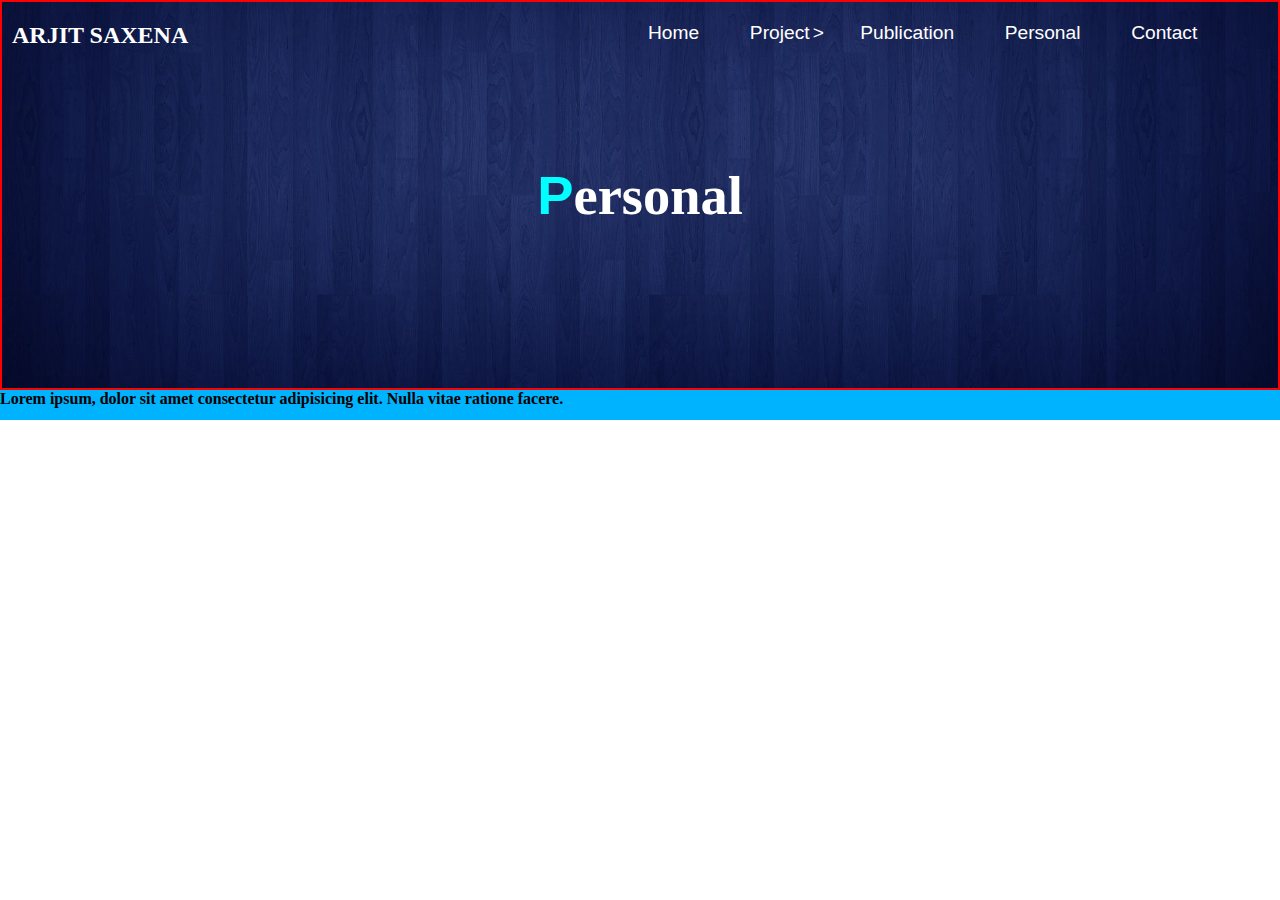
<file: persnal.html>
<!DOCTYPE html>
<html lang="en">
<head>
    <meta charset="UTF-8">
    <meta http-equiv="X-UA-Compatible" content="IE=edge">
    <meta name="viewport" content="width=device-width, initial-scale=1.0">
    <title>Document</title>
</head>
<link rel="stylesheet" href="/css/style.css">
<body>
    <div class="contaier">
        <nav class="navBar">
          <img src="e1f8554dd0f4e79613cceb8cd006161d.jpg" alt="">
          <h1> <span>P</span>ersonal <span></h1>
          <div class="logo">
            <h2>ARJIT SAXENA</h2>
            </div>
              <ul>
               <li><a href="index.html">Home</a></li>
               <li id="project"><a href="">Project <div id="arrow">&#62;</div></a></li>
               <li><a href="">Publication</a></li>
               <li><a href="">Personal</a></li>
               <li><a href="">Contact</a></li>
               <ion-icon name="search-outline"></ion-icon>
    </ul>
        </nav>

      
        <footer>
            <h4>Lorem ipsum, dolor sit amet consectetur adipisicing elit. Nulla vitae ratione facere.</h4>
           </footer>
        </div>
</body>
</html>
</file>
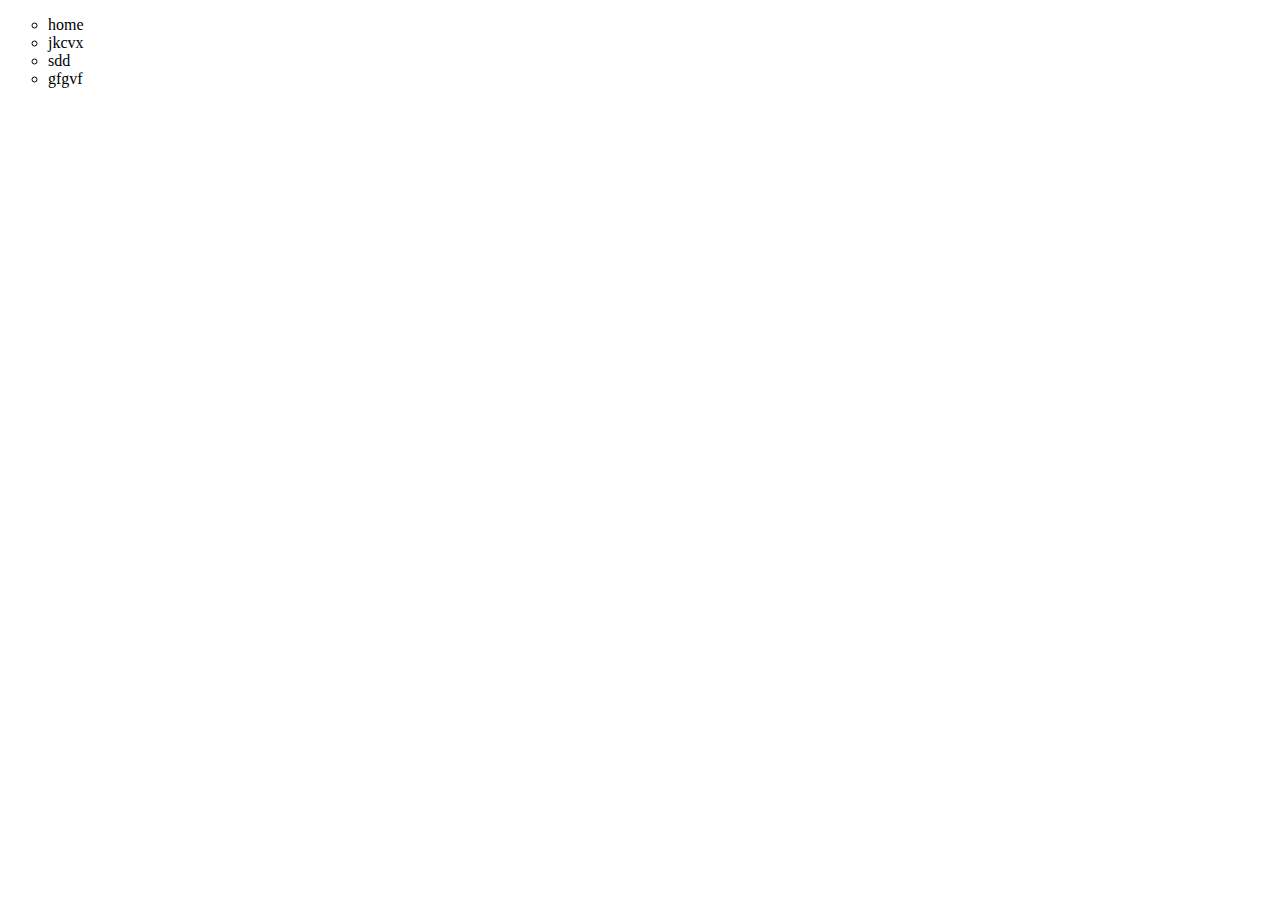
<file: practic.html>
<!DOCTYPE html>
<html lang="en">
<head>
    <meta charset="UTF-8">
    <meta http-equiv="X-UA-Compatible" content="IE=edge">
    <meta name="viewport" content="width=device-width, initial-scale=1.0">
    <title>Document</title>
</head>
<body>
    <ul style="list-style-type:circle;">
        <li>home</li>
        <li>jkcvx</li>
        <li>sdd</li>
        <li>gfgvf</li>
    </ul>
    
</body>
</html>
</file>
<file: css/style.css>
*{
  margin: 0;
  padding: 0;
  box-sizing: border-box;
}
.contaier{
  /* position: relative; */
  min-height: 100vh;

}
.navBar{
  position: relative;
  display: flex;
  justify-content: space-between;
  /* align-items: center; */
  padding: 20px 30px 0px 10px;
  border: 2px solid red;
  height: 390px;
}
nav ul{
  display: flex;
  justify-content: space-between;
  /* align-items: center; */
  /* border:2px solid red; */
  text-decoration: none;
  list-style-type: none;
  width: 600px;
}
.logo h2{
color: #fff;
}
nav li{
 
  position: relative;
  list-style: none; 

}
nav li a{
  position: relative;
  /* color: #000;
   */
   color: #fff;
  font-family: 'Signika Negative', sans-serif;
  font-size: 1.2rem;
  text-decoration: none;
  /* border:2px solid red; */
}
nav li a::before{
  content: '';
  position: absolute;
  left: 0;
  bottom: 0;
  height: 2px;
  width: 0%;
  transition: 0.5s;
  /* background-color: rgb(0, 0, 0); */
  background-color: #fff;
}
nav li a:hover::before{
  width: 100%;
  color: #fff;
}

nav ul ion-icon{
  font-size: large;
  cursor: pointer;
  color: #fff;
  font-weight: bolder;
}
#arrow{
  left:63px;
 position: absolute;
  display: inline;
  /* background-color: crimson; */
  transition: 0.4s;
}
/* #Project:hover{
transform: rotate(90deg);
  
} */
#project a:hover #arrow{
  /* border:  2px solid red; */
  transform: rotate(90deg);
}
.contaier .navBar img{
  left: 0;
  top: 0;
  position: absolute;
  width: 100%;
  height: 100%;
  object-fit: cover;
  z-index: -1;
}
 .navBar h1{
  position: absolute;
  top: 50%;
  left: 50%;
  color: #fff;
  transform: translate(-50%,-50%);
  font-size: 3.4rem;
}
.navBar h1 span{
  color: aqua;
  font-weight: 900;
  font-family: 'Acme', sans-serif;
  font-size: 3.4rem;
}

.Self_Intro{
  border: 2px solid red;
}

.Self_Intro .self_contain .image{
width: 550px;
height: 400px;
border: 2px solid rgb(0, 187, 255);
}
.Self_Intro .self_contain{
  display: flex;
  justify-content: center;
  align-items: center;
  padding: 20px;
}
 img{
   object-fit: cover;
  width: 100%;
  height: 100%;
}
.Self_Intro .self_contain .description{
  margin: 20px;
}
.Self_Intro .self_contain .description h1{
  margin-bottom: 30px;
  text-align: center;
}
.Self_Intro .self_contain .description p{
  width: 450px;
  text-align: center;
  font-size: 1.3rem;
  border: 2px solid red;
}
.Self_Intro .Image_infor{
  display: flex;
  justify-content: center;
  align-items: center;
  padding: 30px;
}

.Self_Intro .Image_infor ion-icon{
  font-size: 3.5rem;
  
}

/* About_me */
.heading_About{
  padding: 22px 21px 22px 154px;
  font-size: 1.5rem;
  background-color: rgb(237, 235, 235);
  font-family: Georgia, 'Times New Roman', Times, serif;
}
.description_About{
  padding: 32px 132px 12px 154px;
}
.description_About h2{
  font-size: 1.7rem;
}
.description_About p{
  margin: 10px 1px 0px 0px;
  text-align: left;
  word-spacing: 2px;
  font-family:'Times New Roman', Times, serif;
}
/* .About_Me .education{
  
} */
.About_Me .description_About .research{
margin: 10px 0px 50px 0px ;
}
.About_Me .description_About .education{
  margin: 45px 0px 50px 0px ;
}

/* footer */
footer{
  width: 100%;
  height: 30px;
  background-color: rgb(0, 179, 255);
}

/* Contact */
.contact{
  padding: 40px 50px 20px 170px;
}
.contact .Email ul{
  list-style-type:disc;
  display:list-item;
  list-style-position:initial;
  color: cadetblue;

}
.contact h3{
  margin: 10px 0px 10px 0px;
  font-size: 1.4rem;
  font-weight: lighter;
}
</file>
